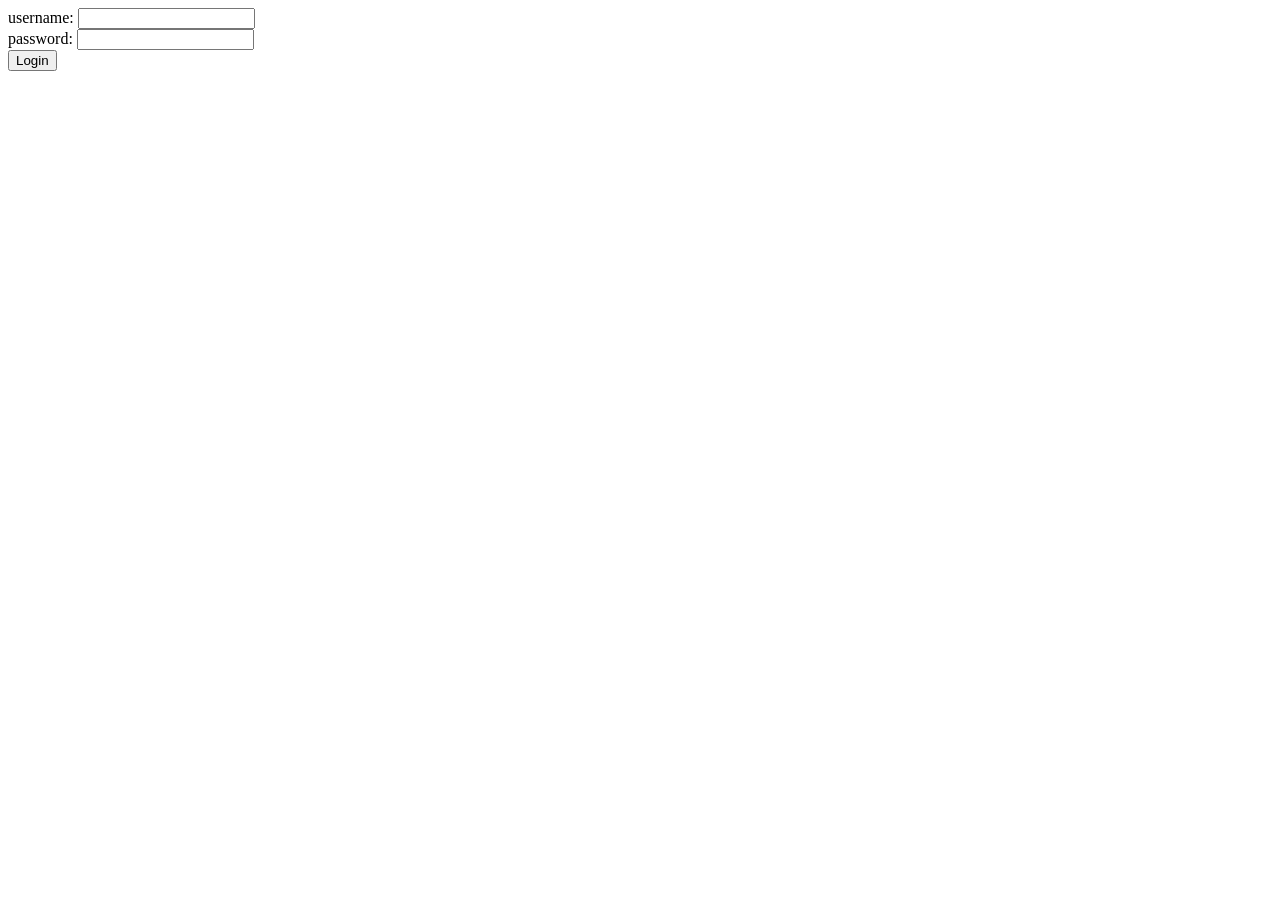
<file: template/login.html>
<html>
    <head>
        <title>Login</title>
    </head>
   <body>
        <form method="POST">
            <div>  username: <input name="username"> </div>
            <div>  password: <input name="password"> </div>
            <div>
                <button type="submit">Login</button>
             </div>
        </form>
    </body>
</html>
</file>
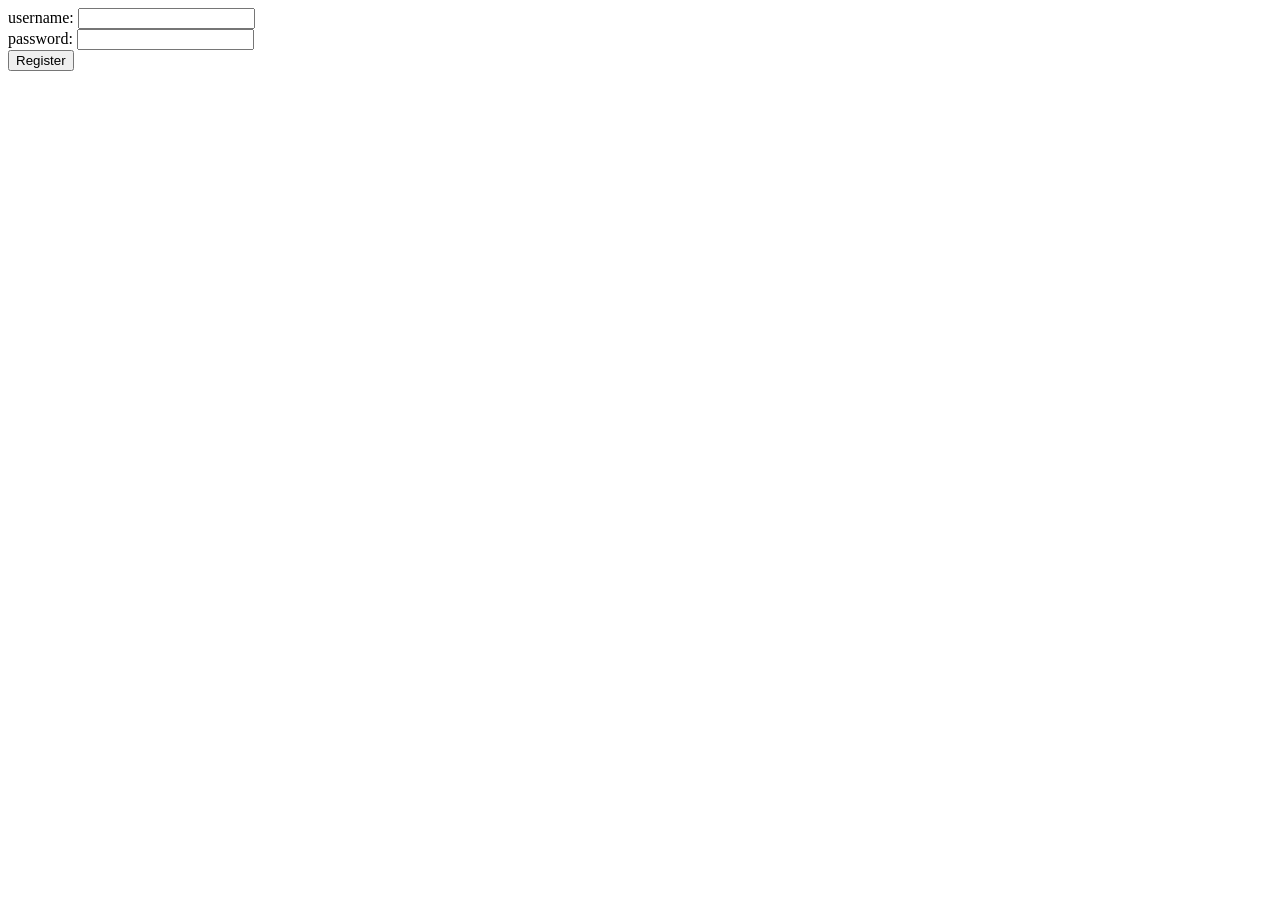
<file: template/register.html>
<html>
    <head>
        <title>register</title>
    </head>
   <body>
        <form method="POST">
            <div> username: <input name="username"> </div>
            <div> password: <input name="password"> </div>
            <div>
                <button type="submit">Register</button>
             </div>
        </form>
    </body>
</html>
</file>
